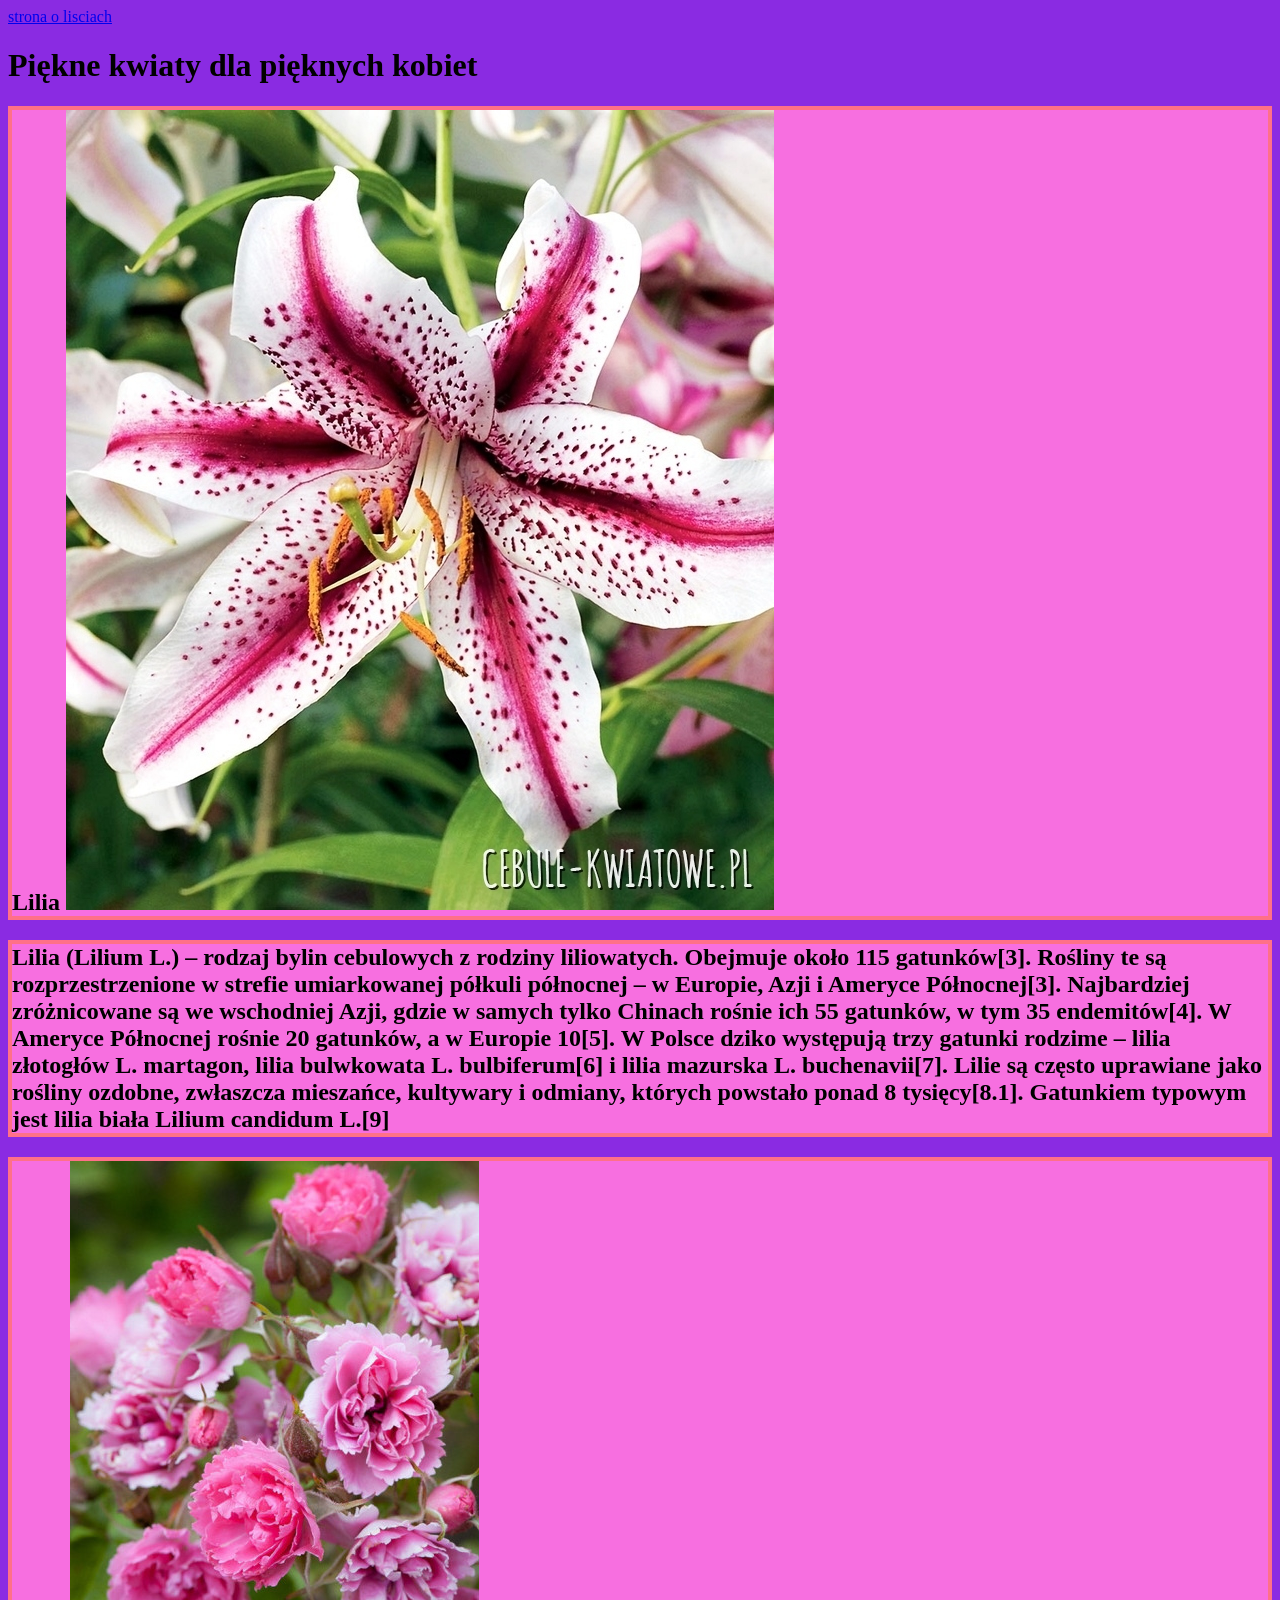
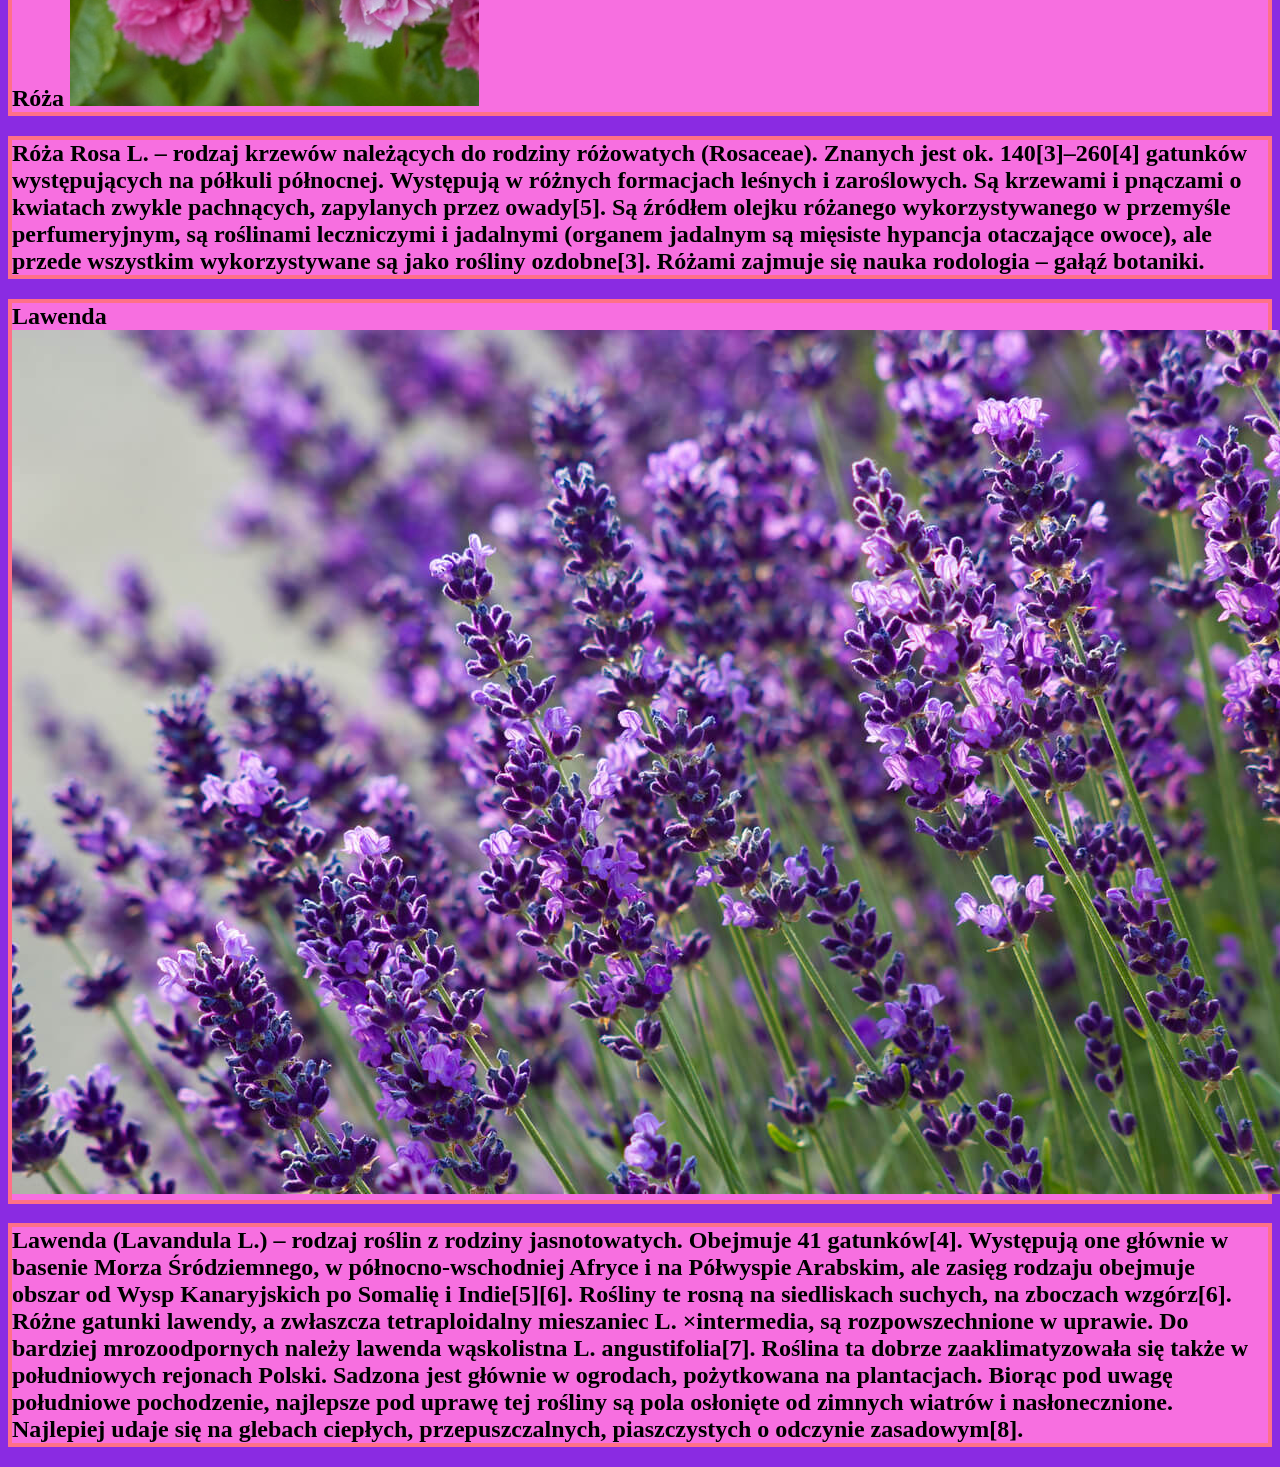
<file: index.html>
<!DOCTYPE html>
<html lang="en">
<head>
    <meta charset="UTF-8">
    <meta http-equiv="X-UA-Compatible" content="IE=edge">
    <meta name="viewport" content="width=device-width, initial-scale=1.0">
    <link rel="stylesheet" href="style.css">
    <title>Document</title>
    <a href="/stronkazpawciem/index2.html">strona o lisciach</a>
</head>
<body>
    <main>
        <h1>
            Piękne kwiaty dla pięknych kobiet
        </h1>
        <h2>
            Lilia
            <img src="product-373.jpg" alt="Lilia">
        </h2>
        <h2>
            Lilia (Lilium L.) – rodzaj bylin cebulowych z rodziny liliowatych. Obejmuje około 115 gatunków[3].
             Rośliny te są rozprzestrzenione w strefie umiarkowanej półkuli północnej – w Europie, Azji i Ameryce Północnej[3]. 
             Najbardziej zróżnicowane są we wschodniej Azji, gdzie w samych tylko Chinach rośnie ich 55 gatunków, w tym 35 endemitów[4].
              W Ameryce Północnej rośnie 20 gatunków, a w Europie 10[5].
               W Polsce dziko występują trzy gatunki rodzime – lilia złotogłów L. martagon, lilia bulwkowata L. bulbiferum[6] i lilia mazurska L. buchenavii[7].

            Lilie są często uprawiane jako rośliny ozdobne, zwłaszcza mieszańce, kultywary i odmiany, których powstało ponad 8 tysięcy[8.1].
             Gatunkiem typowym jest lilia biała Lilium candidum L.[9]
        </h2>
        <h2>
            Róża
            <img src="roze-krzaczaste-pink-grootendorst.jpg" alt="Róża">
        </h2>
        <h2>
            Róża Rosa L. – rodzaj krzewów należących do rodziny różowatych (Rosaceae).
             Znanych jest ok. 140[3]–260[4] gatunków występujących na półkuli północnej. Występują w różnych formacjach leśnych i zaroślowych.
              Są krzewami i pnączami o kwiatach zwykle pachnących, zapylanych przez owady[5].
            Są źródłem olejku różanego wykorzystywanego w przemyśle perfumeryjnym, są roślinami leczniczymi i jadalnymi (organem jadalnym są mięsiste hypancja otaczające owoce), 
            ale przede wszystkim wykorzystywane są jako rośliny ozdobne[3]. 
            Różami zajmuje się nauka rodologia – gałąź botaniki.
        </h2>
        <h2>
            Lawenda
            <img src="OBIlek01006-1-min.jpg" alt="Lawenda">
        </h2>
        <h2>
            Lawenda (Lavandula L.) – rodzaj roślin z rodziny jasnotowatych. Obejmuje 41 gatunków[4]. 
            Występują one głównie w basenie Morza Śródziemnego, w północno-wschodniej Afryce i na Półwyspie Arabskim,
             ale zasięg rodzaju obejmuje obszar od Wysp Kanaryjskich po Somalię i Indie[5][6]. Rośliny te rosną na siedliskach suchych, na zboczach wzgórz[6].
            Różne gatunki lawendy, a zwłaszcza tetraploidalny mieszaniec L. ×intermedia,
             są rozpowszechnione w uprawie. Do bardziej mrozoodpornych należy lawenda wąskolistna L. angustifolia[7]. 
             Roślina ta dobrze zaaklimatyzowała się także w południowych rejonach Polski. Sadzona jest głównie w ogrodach, pożytkowana na plantacjach.
              Biorąc pod uwagę południowe pochodzenie, najlepsze pod uprawę tej rośliny są pola osłonięte od zimnych wiatrów i nasłonecznione. 
              Najlepiej udaje się na glebach ciepłych, przepuszczalnych, piaszczystych o odczynie zasadowym[8].
        </h2>
    </main>
    
</body>
</html>
</file>
<file: style.css>
h2 {
    border: 4px solid rgb(255, 112, 136);
    background: rgb(247, 111, 224);
}
body {
    background-color: blueviolet;
}
</file>
